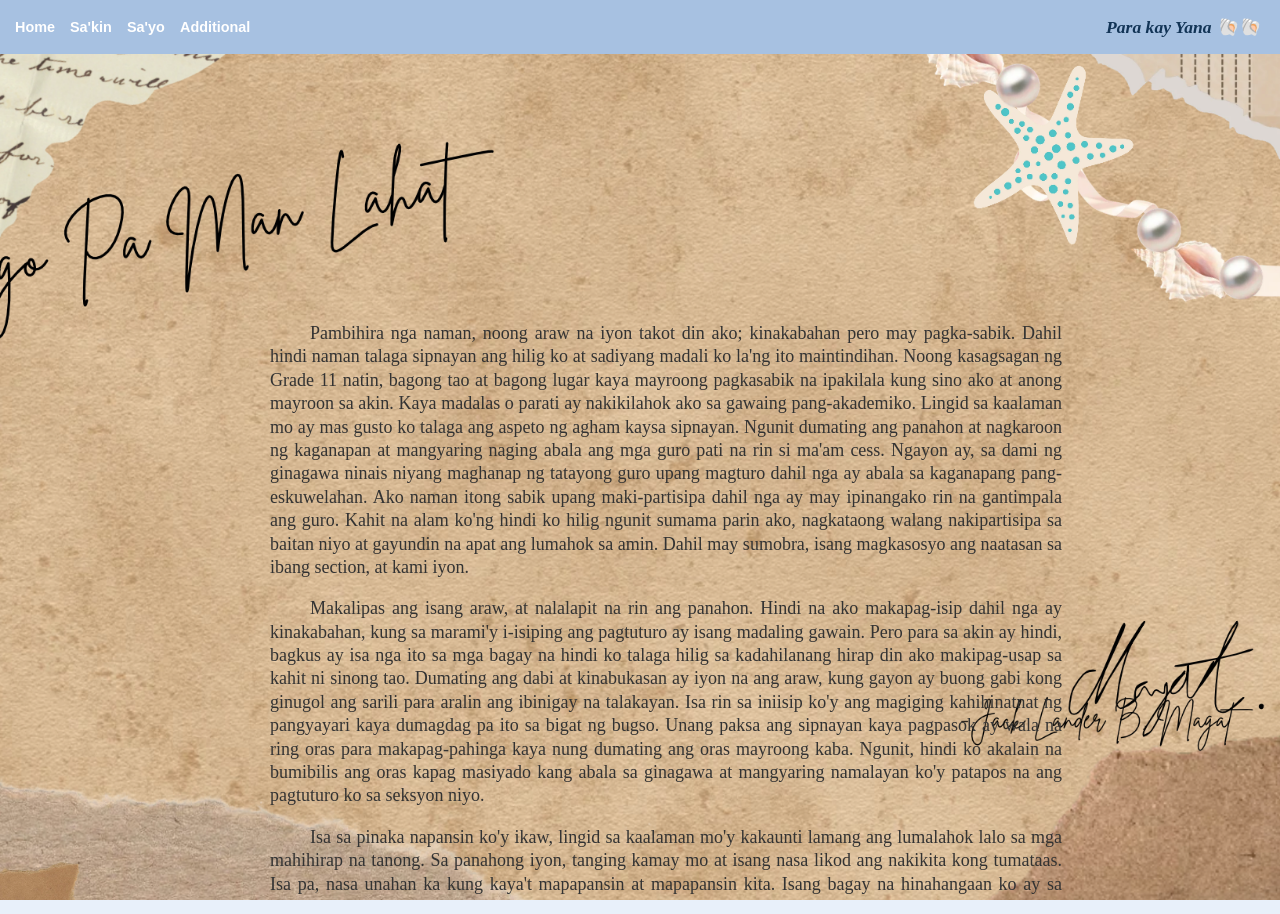
<file: letter.html>
<!DOCTYPE html>
<html lang="en">
<head>
    <meta charset="UTF-8">
    <meta name="viewport" content="width=device-width, initial-scale=1.0">
    <title>JULYAANAA</title>
    <link rel="stylesheet" href="letter.css">
    <link href="https://fonts.googleapis.com/css2?family=Great+Vibes&display=swap" rel="stylesheet">
</head>
<body>

<header>
  <div class="top-bar">
    <div class="nav-links">
      <a href="index.html" class="home">Home</a>
      <a href="index.html" class="sakin">Sa'kin</a>
      <a href="index.html" class="sayo">Sa'yo</a>
      <a href="index.html" class="close">Additional</a>
    </div>

    <div class="top-bar-right">
      <span>Para kay Yana 🐚🐚</span>
    </div>
  </div>
</header>

<section class="hero">
    <div class="letter-content-box">
        <div class="letter-slide active">
            <p>Pambihira nga naman, noong araw na iyon takot din ako; kinakabahan pero may pagka-sabik. Dahil hindi naman talaga sipnayan ang hilig ko at sadiyang madali ko la'ng ito maintindihan. Noong kasagsagan ng Grade 11 natin, bagong tao at bagong lugar kaya mayroong pagkasabik na ipakilala kung sino ako at anong mayroon sa akin. Kaya madalas o parati ay nakikilahok ako sa gawaing pang-akademiko. Lingid sa kaalaman mo ay mas gusto ko talaga ang aspeto ng agham kaysa sipnayan. Ngunit dumating ang panahon at nagkaroon ng kaganapan at mangyaring naging abala ang mga guro pati na rin si ma'am cess. Ngayon ay, sa dami ng ginagawa ninais niyang maghanap ng tatayong guro upang magturo dahil nga ay abala sa kaganapang pang-eskuwelahan. Ako naman itong sabik upang maki-partisipa dahil nga ay may ipinangako rin na gantimpala ang guro. Kahit na alam ko'ng hindi ko hilig ngunit sumama parin ako, nagkataong walang nakipartisipa sa baitan niyo at gayundin na apat ang lumahok sa amin. Dahil may sumobra, isang magkasosyo ang naatasan sa ibang section, at kami iyon.</p>
        </div>

        <div class="letter-slide">
            <p>Makalipas ang isang araw, at nalalapit na rin ang panahon. Hindi na ako makapag-isip dahil nga ay kinakabahan, kung sa marami'y i-isiping ang pagtuturo ay isang madaling gawain. Pero para sa akin ay hindi, bagkus ay isa nga ito sa mga bagay na hindi ko talaga hilig sa kadahilanang hirap din ako makipag-usap sa kahit ni sinong tao. Dumating ang dabi at kinabukasan ay iyon na ang araw, kung gayon ay buong gabi kong ginugol ang sarili para aralin ang ibinigay na talakayan. Isa rin sa iniisip ko'y ang magiging kahihinatnat ng pangyayari kaya dumagdag pa ito sa bigat ng bugso. Unang paksa ang sipnayan kaya pagpasok ay wala na ring oras para makapag-pahinga kaya nung dumating ang oras mayroong kaba. Ngunit, hindi ko akalain na bumibilis ang oras kapag masiyado kang abala sa ginagawa at mangyaring namalayan ko'y patapos na ang pagtuturo ko sa seksyon niyo.</p>
        </div>

        <div class="letter-slide">
            <p>Isa sa pinaka napansin ko'y ikaw, lingid sa kaalaman mo'y kakaunti lamang ang lumalahok lalo sa mga mahihirap na tanong. Sa panahong iyon, tanging kamay mo at isang nasa likod ang nakikita kong tumataas. Isa pa, nasa unahan ka kung kaya't mapapansin at mapapansin kita. Isang bagay na hinahangaan ko ay sa kahit sinong tao na madaling makaintindi ng sipnayan. At saktong nakakita ako ng isa at <u>ikaw iyon</u>. Ngunit, wala rin naman akong lakas ng loob para kilalanin ka at maging kaibigan kaya't akala ko roon na matatapos ang lahat. Ngunit, isang araw lamang ang lumipas at nakita kong in-add mo ako sa fb. Mayroong tanong sa'kin sa kung pa-paanong nakita mo <u>ang social media account ko</u>. At doon na nagsimula ang lahat, sino bang mag-aakalang mangyayari iyon at sinong aakalain na hahantong ang mga iyon sa kung anong mayroon sa atin ngayon.</p>
        </div>

        <div class="mobile-slider-nav">
            <button id="letter-prev-btn" class="letter-nav-btn">Prev</button>
            <span id="letter-page-indicator">1 / 3</span>
            <button id="letter-next-btn" class="letter-nav-btn">Next</button>
        </div>
    </div>
</section>

<script>
    const slides = document.querySelectorAll('.letter-slide');
    const prevBtn = document.getElementById('letter-prev-btn');
    const nextBtn = document.getElementById('letter-next-btn');
    const pageIndicator = document.getElementById('letter-page-indicator');
    
    let currentSlide = 0;

    function updateSlider() {
        slides.forEach((slide, index) => {
            if (index === currentSlide) {
                slide.classList.add('active');
            } else {
                slide.classList.remove('active');
            }
        });
        pageIndicator.textContent = `${currentSlide + 1} / ${slides.length}`;
    }

    nextBtn.addEventListener('click', () => {
        if (currentSlide < slides.length - 1) {
            currentSlide++;
            updateSlider();
        }
    });

    prevBtn.addEventListener('click', () => {
        if (currentSlide > 0) {
            currentSlide--;
            updateSlider();
        }
    });
</script>

</body>
</html>
</file>
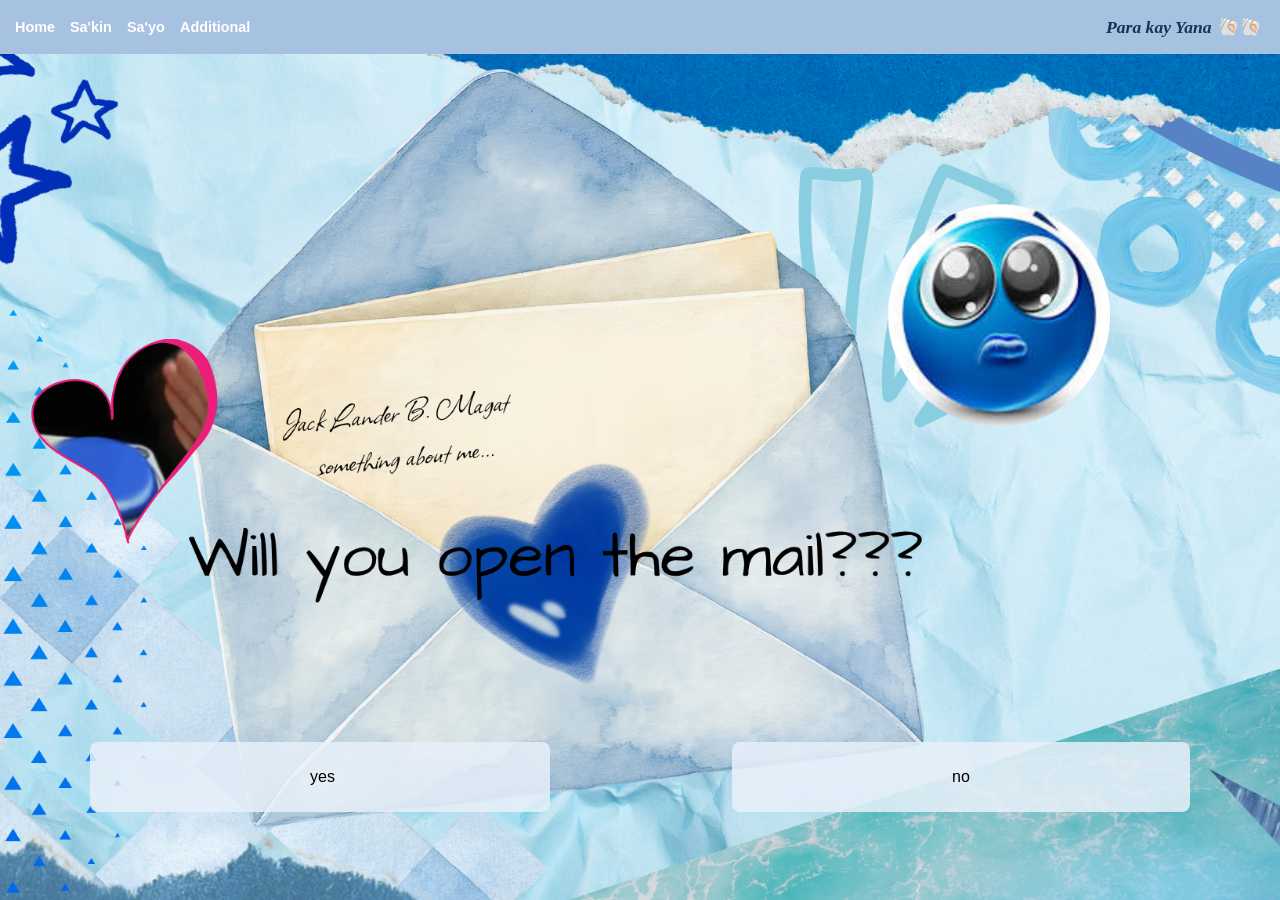
<file: mail.html>
<!DOCTYPE html>
<html lang="en">
<head>
    <meta charset="UTF-8">
    <meta name="viewport" content="width=device-width, initial-scale=1.0">
    <title>JULYAANAA</title>
    <link rel="stylesheet" href="mail.css">
    
<meta name="viewport" content="width=device-width, initial-scale=1.0">
<link href="https://fonts.googleapis.com/css2?family=Great+Vibes&display=swap" rel="stylesheet">

</head>
<section id="about">
</section>

<header>
  <div class="top-bar">
    <div class="nav-links">
      <a href="index.html" class="home">Home</a>
      <a href="index.html" class="sakin">Sa'kin</a>
      <a href="index.html" class="sayo">Sa'yo</a>
      <a href="index.html" class="close">Additional</a>
    </div>

    <div class="top-bar-right">
      <span>Para kay Yana 🐚🐚</span>
    </div>
  </div>
</header>

<body>

<section class="hero">
    <div class="image-container-wrapper">
        <picture class="base-image">
            <source media="(min-width: 769px)" srcset="IMAGES/img4.png">
            <img src="IMAGES/img5.png" alt="Custom Frame Background" class="responsive-art">
        </picture>
    </div>
    
    <div class="hero-content">
        <div class="hero-left" id="yes-btn">
            <p>yes</p>
        </div>
        <div class="hero-right" id="no-btn">
            <p>no</p>
        </div>
    </div>
</section>

<script>
    const noBtn = document.getElementById('no-btn');
    const yesBtn = document.getElementById('yes-btn');

    let clickCount = 0;

    noBtn.addEventListener('click', (e) => {
        e.preventDefault();
        clickCount++;
        
        const isMobile = window.innerWidth <= 768;

        if (isMobile) {
            const newWidth = 30 + (clickCount * 15);
            const newFontSize = 0.85 + (clickCount * 0.15);
            
            yesBtn.style.setProperty('flex', `0 0 ${newWidth}%`, 'important');
            yesBtn.style.setProperty('max-width', `${newWidth}%`, 'important');
            yesBtn.style.setProperty('width', `${newWidth}%`, 'important');
            yesBtn.style.setProperty('font-size', `${newFontSize}rem`, 'important');
        } else {
            const newPaddingV = 10 + (clickCount * 8);
            const newPaddingH = 220 + (clickCount * 25);
            const newFontSize = 1 + (clickCount * 0.15);

            yesBtn.style.padding = `${newPaddingV}px ${newPaddingH}px`;
            yesBtn.style.maxWidth = `none`; 
            yesBtn.style.fontSize = `${newFontSize}rem`;
        }
        
        yesBtn.style.transition = 'all 0.2s ease';
    });

    
    yesBtn.addEventListener('click', () => {
        window.location.href = 'letter.html';
    });
</script>

</body>
</html>
</file>
<file: letter.css>
body, html {
    margin: 0;
    padding: 0;
    font-family: Arial, sans-serif;
    height: 100%;
    overflow-x: hidden;
    background-color: #E8F0FA;
}

header {
    position: sticky;
    top: 0;
    z-index: 1000;
    width: 100%;
}

.top-bar {
    background-color: #A7C1E1;
    height: 6vh; 
    display: flex;
    align-items: center; 
    padding: 0 15px;
    gap: 10px;
    flex-wrap: wrap;
    flex-shrink: 0;
}

.top-bar a {
    color: white;
    text-decoration: none;
    font-weight: bold;
    font-size: 0.9rem;
    transition: transform 0.3s ease, color 0.3s ease;
    display: inline-block;
    will-change: transform;
}

.top-bar a:hover {
    color: #007bff;
    transform: scale(1.2);
}

.nav-links {
    display: flex;
    gap: 15px;
    flex-wrap: wrap;
}

.top-bar-right {
    font-family: Georgia, serif;
    margin-left: auto; 
    color: #123456;
    font-weight: bold;
    margin-right: 5px;
    font-size: 1.1rem;
    font-style: italic;
}

.top-bar-right span {
    animation: colorChange 4s infinite;
    transition: transform 0.3s ease;
    display: inline-block;
}

.top-bar-right span:hover {
    color: #ffffff !important;
    transform: scale(1.2);
}

@keyframes colorChange {
    0% { color: #6aadff; }
    50% { color: #1477d2; }
    100% { color: #6aadff; }
}

.hero {
    height: calc(100vh - 6vh);
    width: 100%;
    background-image: url('IMAGES/img8.png');
    background-size: cover; 
    background-position: center;
    background-repeat: no-repeat;
}

.letter-content-box {
    width: 65%; 
    max-height: 70vh;
    overflow-y: auto;
    padding: 20px;
    box-sizing: border-box;
    text-align: center;
    transform: translateX(250px) translateY(230px);
}

.letter-slide {
    display: block !important;
}

.letter-slide p {
    font-family: "Palatino Linotype", Palatino, "Book Antiqua", serif;
    font-size: 18px;
    line-height: 1.3;
    color: #333333;
    text-align: justify;
    text-indent: 40px;
    margin-bottom: 15px;
}



.mobile-slider-nav {
    display: none !important;
}

@media (max-width: 768px) {
    .top-bar {
        height: auto; 
        padding: 10px;
        justify-content: center; 
        text-align: center;
        position: sticky;
        top: 0;
        z-index: 1000;
    }

    .hero {
        height: calc(100vh - 50px);
        background-image: url('IMAGES/img9.png');
        background-size: cover; 
        background-position: center;
        background-repeat: no-repeat;
        display: flex;
        align-items: flex-start;
        justify-content: center;
    }

    .letter-content-box {
        width: 85% !important;
        max-height: 68vh !important;
        margin: 0 auto !important;
        position: relative !important;
        top: auto !important;
        left: auto !important;
        
        overflow-y: auto !important; 
        
        padding: 10px 8px !important;
        display: flex;
        flex-direction: column;
        justify-content: space-between;
        
        transform: translateY(130px) !important; 

        .letter-slide {
        display: none !important;
    }

    .letter-slide.active {
        display: block !important;
    }
    }

    .letter-slide {
        display: none !important;
    }

    .letter-slide.active {
        display: block !important;
        animation: fadeIn 0.4s ease-in-out;
    }

    .letter-slide p {
        font-size: 11.5px !important;
        line-height: 1.35 !important;
        text-indent: 15px !important;
        text-align: justify;
        margin-bottom: 0 !important;
    }

    .mobile-slider-nav {
        display: flex !important;
        justify-content: space-between;
        align-items: center;
        margin-top: 12px !important;
        padding: 0 5px;
        width: 100%;
        box-sizing: border-box;
        flex-shrink: 0;
    }

    .letter-nav-btn {
        background-color: #000000;
        color: white;
        border: none;
        padding: 6px 14px;
        border-radius: 20px;
        font-size: 13px;
        font-weight: bold;
        cursor: pointer;
        box-shadow: 0 2px 5px rgba(0,0,0,0.2);
    }

    .letter-nav-btn:active {
        background-color: #502f0a;
    }

    #letter-page-indicator {
        font-size: 12px;
        font-weight: bold;
        color: #123456;
    }
}
@keyframes fadeIn {
    from { opacity: 0; transform: translateY(5px); }
    to { opacity: 1; transform: translateY(0); }
}
</file>
<file: mail.css>
body, html {
    margin: 0;
    padding: 0;
    font-family: Arial, sans-serif;
    min-height: 100%;
    overflow-x: hidden;
}

header {
    position: sticky;
    top: 0;
    z-index: 1000;
    width: 100%;
}

.top-bar {
    background-color: #A7C1E1;
    height: 6vh; 
    display: flex;
    align-items: center; 
    padding: 0 15px;
    gap: 10px;
    flex-wrap: wrap;
    flex-shrink: 0;
}

.top-bar a {
    color: white;
    text-decoration: none;
    font-weight: bold;
    font-size: 0.9rem;
    transition: transform 0.3s ease, color 0.3s ease;
    display: inline-block;
    will-change: transform;
}

.top-bar a:hover {
    color: #007bff;
    transform: scale(1.2);
}

.nav-links {
    display: flex;
    gap: 15px;
    flex-wrap: wrap;
}

.top-bar-right {
    font-family: Georgia, serif;
    margin-left: auto; 
    color: #123456;
    font-weight: bold;
    margin-right: 5px;
    font-size: 1.1rem;
    font-style: italic;
}

.top-bar-right span {
    animation: colorChange 4s infinite;
    transition: transform 0.3s ease;
    display: inline-block;
}

.top-bar-right span:hover {
    color: #ffffff !important;
    transform: scale(1.2);
}

@keyframes colorChange {
    0% { color: #6aadff; }
    50% { color: #1477d2; }
    100% { color: #6aadff; }
}

.hero {
    width: 100%;
    min-height: 94vh;
    position: relative; 
    overflow: hidden;
    z-index: 3;
    display: flex;
    align-items: center;
}

.image-container-wrapper {
    position: absolute;
    top: 0;
    left: 50%;
    transform: translateX(-50%);
    width: 100vw; 
    height: 100%;
    z-index: 1;
}

.base-image, .responsive-art {
    width: 100%;
    height: 100%;
    object-fit: cover;
}

.hero-content {
    max-width: 1100px;
    width: 100%;
    margin: 0 auto;
    position: relative;
    z-index: 2;
    display: flex;
    align-items: center;
    justify-content: space-between;
    gap: 40px;
    padding: 20px;
}

.hero-left, .hero-right {
    display: inline-block;
    background: rgba(232, 240, 250, 0.85);
    padding: 10px 220px; 
    border-radius: 8px;
    text-align: center;
    max-width: 20px;
    position: relative;
    top: 300px; 
    will-change: transform;
    transition: background-color 0.3s ease, color 0.3s ease;
}  

@keyframes shakeDown {
    0%   { transform: translate(0px, 0px) rotate(0deg); }
    20%  { transform: translate(-5px, 2px) rotate(-1deg); }
    40%  { transform: translate(5px, -2px) rotate(1deg); }
    60%  { transform: translate(-3px, 1px) rotate(0deg); }
    80%  { transform: translate(3px, -1px) rotate(-1deg); }
    100% { transform: translate(0px, 0px) rotate(0deg); }
}

.hero-left:hover, .hero-right:hover {
    animation: shakeDown 0.4s ease-in-out infinite !important;
}

.hero-left:hover {
    color: #eff2f5 !important;
    background-color: #1477d2 !important;
}

.hero-right:hover {
    color: #eff2f5 !important;
    background-color: #520000 !important;
}

@media (max-width: 768px) {
    .hero {
        height: auto;
        min-height: calc(100vh - 6vh);
    }

    .hero-content {
        display: flex !important;
        flex-direction: row !important; 
        justify-content: center !important;
        align-items: center !important;
        gap: 15px;
        padding: 10px;
    }

    .hero-left, .hero-right {
        position: static !important; 
        display: flex !important;
        flex-direction: column !important; 
        justify-content: center !important; 
        align-items: center !important; 
        flex: 0 1 40% !important;   
        max-width: 200px !important;  
        box-sizing: border-box !important;
        padding: 10px !important;  
        font-size: 0.85rem !important;
        animation: none !important;
        transition: transform 0.2s ease, background-color 0.2s ease !important;
        transform: translateY(90px) !important;
    }

    .hero-left p, .hero-right p {
        text-align: center !important;
        margin: 0 !important; 
    }
    
    .top-bar {
        height: auto; 
        padding: 10px;
        justify-content: center; 
        text-align: center;
        position: sticky;
        top: 0;
        z-index: 1000;
    }

    .hero-left:hover, .hero-left:active {
        animation: none !important;
        background-color: rgba(0, 123, 255, 0.9) !important;
        transform: scale(1.08) !important;
    }

    .hero-right:hover, .hero-right:active {
        animation: none !important;
        background-color: rgba(220, 53, 69, 0.9) !important;
        transform: scale(1.08) !important;
    }
}
</file>
